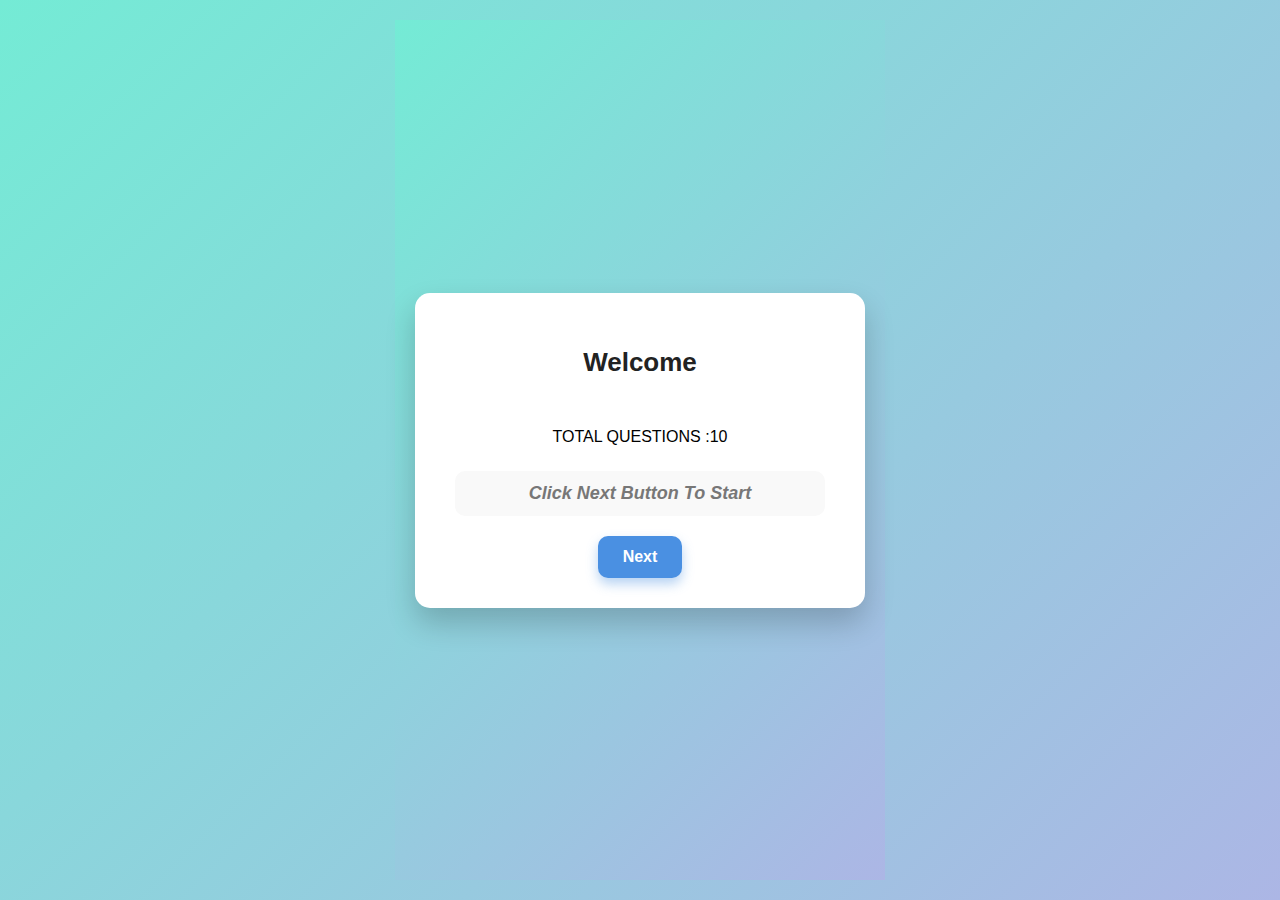
<file: index.html>
<!DOCTYPE html>
<html lang="en">

<head>
  <meta charset="UTF-8">
  <meta name="viewport" content="width=device-width, initial-scale=1.0">
  <title>quiz</title>
  <link rel="stylesheet" href="style.css">
</head>

<body>
  <div id="quiz-container">
    <h2 id="Question">Welcome</h2>
    <div id="Answer">
    TOTAL QUESTIONS :10
    </div>
   
    <h3 id="realans">Click Next Button To Start</h3>
    <button id="next" onclick="abc()">Next</button>
    <button id="show" onclick="showans()"style="display:none";>Show Answer</button>
  </div>
  <div id="score1"></div>






  


  <script src="script.js">


  </script>










</body>

</html>
</file>
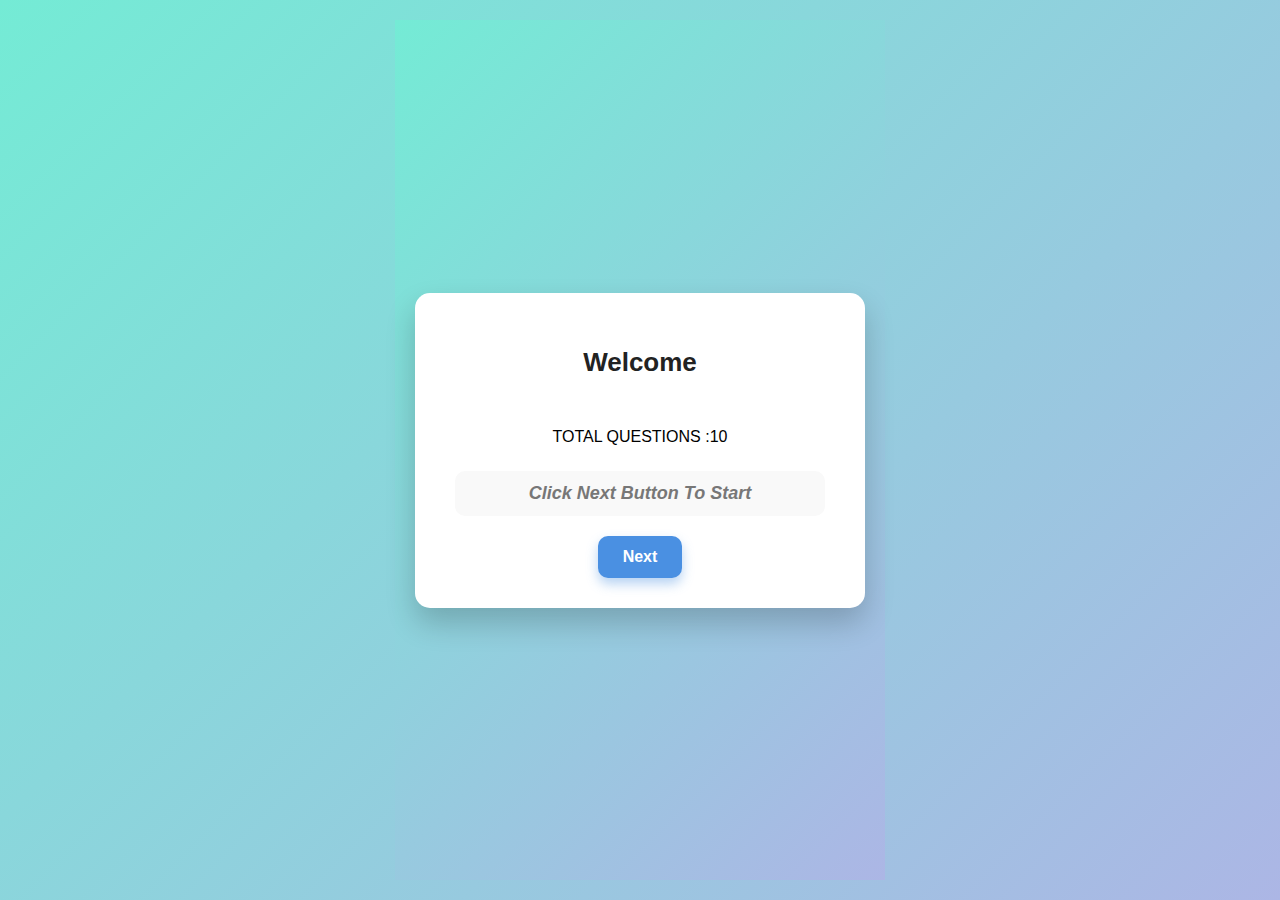
<file: Quiz.html>
<!DOCTYPE html>
<html lang="en">

<head>
  <meta charset="UTF-8">
  <meta name="viewport" content="width=device-width, initial-scale=1.0">
  <title>quiz</title>
  <link rel="stylesheet" href="Quiz.css">
</head>

<body>
  <div id="quiz-container">
    <h2 id="Question">Welcome</h2>
    <div id="Answer">
    TOTAL QUESTIONS :10
    </div>
   
    <h3 id="realans">Click Next Button To Start</h3>
    <button id="next" onclick="abc()">Next</button>
    <button id="show" onclick="showans()"style="display:none";>Show Answer</button>
  </div>
  <div id="score1"></div>






  


  <script src="Quiz.js">


  </script>










</body>

</html>
</file>
<file: style.css>
* {
  box-sizing: border-box;
  margin: 0;
  padding: 0;
  font-family: 'Segoe UI', Tahoma, Geneva, Verdana, sans-serif;
}

/* Body - center everything vertically and horizontally */
body, html {
  height: 100%;
  background: linear-gradient(135deg, #74ebd5 0%, #ACB6E5 100%);
  display: flex;
  justify-content: center;
  align-items: center;
  padding: 20px;
}

/* Main quiz container */
#quiz-container {
  background-color: #fff;
  width: 450px;
  max-width: 95vw;
  padding: 30px 40px;
  border-radius: 15px;
  box-shadow: 0 15px 30px rgba(0,0,0,0.2);
  text-align: center;
  position: relative;
  transition: all 0.3s ease-in-out;
}

/* Question style */
#Question {
  font-size: 26px;
  font-weight: 700;
  color: #222;
  margin-bottom: 25px;
   min-height: 80px;
  max-height: 100px; 
  display: flex;
  justify-content: center;
  align-items: center;
   padding: 0 10px;
}

/* Answer buttons container */
#Answer {
  display: flex;
  flex-wrap: wrap;
  justify-content: center;
  gap: 12px;
  margin-bottom: 25px;
}

/* Each option button */
.option {
  flex: 1 1 45%;
  min-width: 140px;
  background-color: #f0f0f0;
  border: 2px solid #ddd;
  border-radius: 12px;
  padding: 15px 20px;
  font-size: 16px;
  color: #444;
  cursor: pointer;
  transition: background-color 0.25s ease, border-color 0.25s ease, transform 0.15s ease;
  box-shadow: 0 4px 8px rgba(0,0,0,0.05);
  user-select: none;
}

/* Hover and focus effect for buttons */
.option:hover,
.option:focus {
  background-color: #4a90e2;
  border-color: #2a64c7;
  color: #fff;
  transform: translateY(-3px);
  outline: none;
}

/* Real answer display */
#realans {
  font-size: 18px;
  font-style: italic;
  color: #777;
  background-color: #f9f9f9;
  padding: 12px 20px;
  border-radius: 10px;
  margin-bottom: 20px;
  min-height: 40px;
  user-select: none;
  transition: opacity 0.3s ease;
}

/* Buttons container for Next and Show Answer */
#quiz-container > button {
  background-color: #4a90e2;
  border: none;
  color: white;
  padding: 12px 25px;
  margin: 0 10px;
  border-radius: 10px;
  font-weight: 600;
  font-size: 16px;
  cursor: pointer;
  transition: background-color 0.3s ease;
  box-shadow: 0 6px 12px rgba(74, 144, 226, 0.4);
  user-select: none;
}

#quiz-container > button:hover:not(:disabled) {
  background-color: #2a64c7;
}

#quiz-container > button:disabled {
  background-color: #bbb;
  cursor: not-allowed;
  box-shadow: none;
}

/* Final score styling */
#final-score {
  margin-top: 25px;
  font-size: 24px;
  font-weight: 700;
  color: #1b5e20;
  background-color: #a5d6a7;
  padding: 20px 30px;
  border-radius: 15px;
  text-align: center;
  box-shadow: 0 8px 16px rgba(27, 94, 32, 0.3);
  user-select: none;
}

/* Responsive adjustments */
@media (max-width: 480px) {
  #quiz-container {
    width: 100%;
    padding: 25px 20px;
  }

  .option {
    flex-basis: 100%;
    min-width: unset;
  }

  #quiz-container > button {
    margin: 10px 5px;
    width: 120px;
  }
}
</file>
<file: Quiz.css>
* {
  box-sizing: border-box;
  margin: 0;
  padding: 0;
  font-family: 'Segoe UI', Tahoma, Geneva, Verdana, sans-serif;
}

/* Body - center everything vertically and horizontally */
body, html {
  height: 100%;
  background: linear-gradient(135deg, #74ebd5 0%, #ACB6E5 100%);
  display: flex;
  justify-content: center;
  align-items: center;
  padding: 20px;
}

/* Main quiz container */
#quiz-container {
  background-color: #fff;
  width: 450px;
  max-width: 95vw;
  padding: 30px 40px;
  border-radius: 15px;
  box-shadow: 0 15px 30px rgba(0,0,0,0.2);
  text-align: center;
  position: relative;
  transition: all 0.3s ease-in-out;
}

/* Question style */
#Question {
  font-size: 26px;
  font-weight: 700;
  color: #222;
  margin-bottom: 25px;
   min-height: 80px;
  max-height: 100px; 
  display: flex;
  justify-content: center;
  align-items: center;
   padding: 0 10px;
}

/* Answer buttons container */
#Answer {
  display: flex;
  flex-wrap: wrap;
  justify-content: center;
  gap: 12px;
  margin-bottom: 25px;
}

/* Each option button */
.option {
  flex: 1 1 45%;
  min-width: 140px;
  background-color: #f0f0f0;
  border: 2px solid #ddd;
  border-radius: 12px;
  padding: 15px 20px;
  font-size: 16px;
  color: #444;
  cursor: pointer;
  transition: background-color 0.25s ease, border-color 0.25s ease, transform 0.15s ease;
  box-shadow: 0 4px 8px rgba(0,0,0,0.05);
  user-select: none;
}

/* Hover and focus effect for buttons */
.option:hover,
.option:focus {
  background-color: #4a90e2;
  border-color: #2a64c7;
  color: #fff;
  transform: translateY(-3px);
  outline: none;
}

/* Real answer display */
#realans {
  font-size: 18px;
  font-style: italic;
  color: #777;
  background-color: #f9f9f9;
  padding: 12px 20px;
  border-radius: 10px;
  margin-bottom: 20px;
  min-height: 40px;
  user-select: none;
  transition: opacity 0.3s ease;
}

/* Buttons container for Next and Show Answer */
#quiz-container > button {
  background-color: #4a90e2;
  border: none;
  color: white;
  padding: 12px 25px;
  margin: 0 10px;
  border-radius: 10px;
  font-weight: 600;
  font-size: 16px;
  cursor: pointer;
  transition: background-color 0.3s ease;
  box-shadow: 0 6px 12px rgba(74, 144, 226, 0.4);
  user-select: none;
}

#quiz-container > button:hover:not(:disabled) {
  background-color: #2a64c7;
}

#quiz-container > button:disabled {
  background-color: #bbb;
  cursor: not-allowed;
  box-shadow: none;
}

/* Final score styling */
#final-score {
  margin-top: 25px;
  font-size: 24px;
  font-weight: 700;
  color: #1b5e20;
  background-color: #a5d6a7;
  padding: 20px 30px;
  border-radius: 15px;
  text-align: center;
  box-shadow: 0 8px 16px rgba(27, 94, 32, 0.3);
  user-select: none;
}

/* Responsive adjustments */
@media (max-width: 480px) {
  #quiz-container {
    width: 100%;
    padding: 25px 20px;
  }

  .option {
    flex-basis: 100%;
    min-width: unset;
  }

  #quiz-container > button {
    margin: 10px 5px;
    width: 120px;
  }
}
</file>
